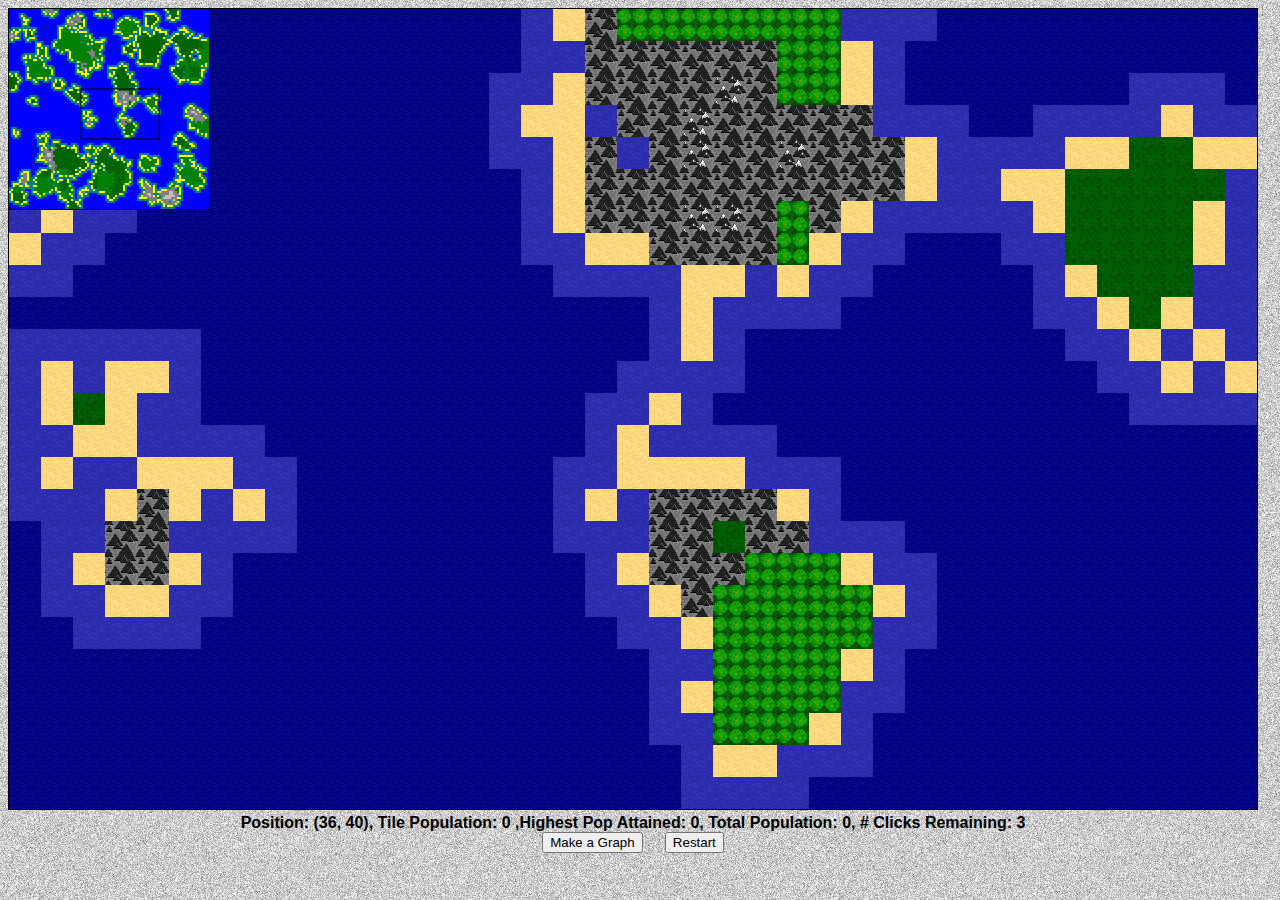
<file: index.html>
<!doctype html>
<html>
<head>
  <meta charset="utf-8">
  <title>
    GAME OF LIFE 2.0
  </title>

  <link rel="stylesheet" type="text/css" href="css/base.css">
  <script src="js/jquery.min.js"></script>
  <script src="js/util.js"></script>
  <script src="js/globals.js"></script>
  <script src="js/map.js"></script>
  <script src="js/game.js"></script>
  <script src="js/generator.js"></script>
<link rel="icon" href="img/icon.ico" type="image/ico"/>
</head>
<body onload="gameInit();">
<center>
</center>
<center>
<div class="gameArea" id="gameArea">
	<div class='minimapcontainer'>
		<canvas id='minimap' width='200' height='200'></canvas>
	</div>
  <canvas id="gameCanvas"></canvas>
  <div id="gameText">test</div>
<center><input type="submit" id="makegraph" value="Make a Graph"> &nbsp;&nbsp;&nbsp; <input type="submit" id="restart" value="Restart"></center><br />
</div>

</center>
	<script>	
		var width = Math.floor(($(window).width()*.98)/32)*32
		var height = Math.floor(($(window).height()*.9)/32)*32
        $("canvas#gameCanvas").attr('width', width);
        $("canvas#gameCanvas").attr('height', height);
	</script>
</body>
</html>
</file>
<file: css/base.css>
#logo
{
  margin: auto;
  display:inline;
}

div.minimapcontainer
{
	position:absolute;
}

div.gameArea
{
	position:absolute;
	margin-left:auto;
	margin-right:auto;
	font-family: Arial;
	color:black;
	font-weight:bold;
	z-index:200;
}

canvas#gameCanvas
{
	position:relative;
	border: 1px solid black;
}

canvas#minimap
{
	float:left;
	position:relative;
	z-index:100;
	border: 1px solid black;
}

body
{
  background-image: url('../img/background.png');
  background-repeat: repeat;
  background-attachment: fixed;
  background-position: center;
}

p.center { 
text-align: center; 
}
</file>
